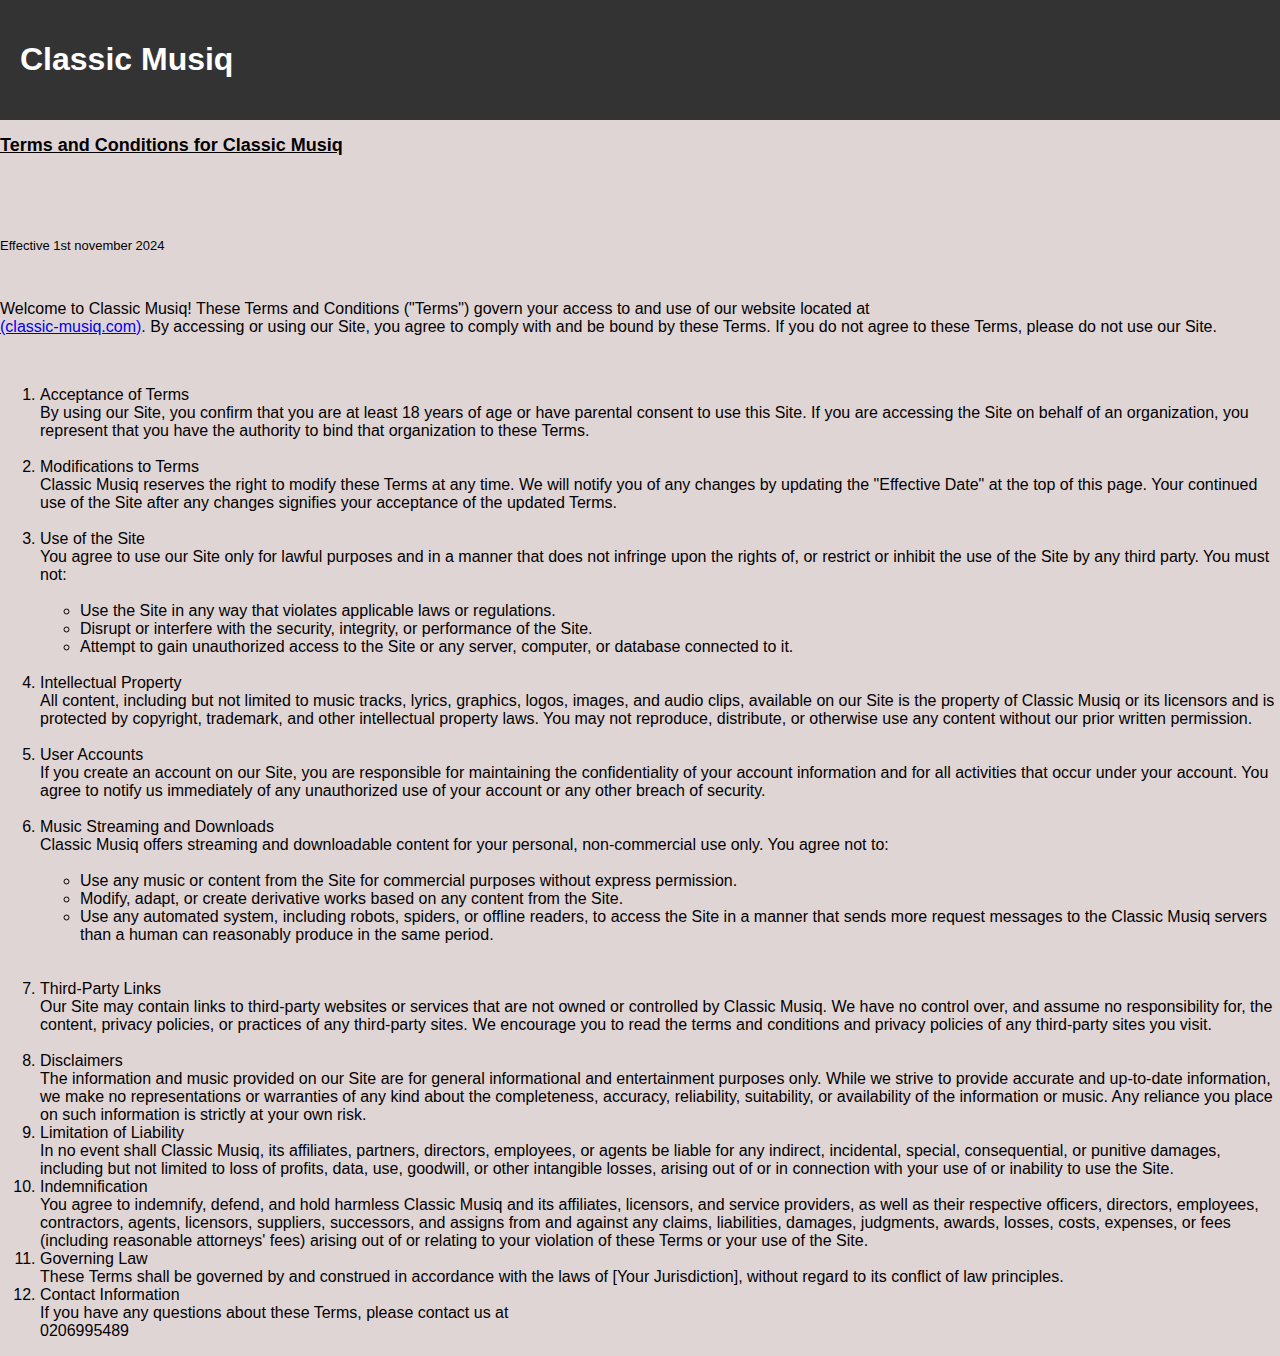
<file: terms.html>
<!DOCTYPE html>
<html lang="en">
<head>
  <meta charset="UTF-8">
  <meta name="viewport" content="width=device-width, initial-scale=1.0, user-scalable=no, maximum-scale=1, minimum-scale=1">
  <title>CLASSIC MUSIQ</title>
  <link rel="stylesheet" href="terms.css">
  <link rel="stylesheet" href="https://cdnjs.cloudflare.com/ajax/libs/font-awesome/6.0.0-beta3/css/all.min.css" />
</head>
<body>

  <header>
    <h1>Classic Musiq</h1>
  </header>
  <body class="bodyterms">
    
 
  <main>
    <u><h2 class="main">Terms and Conditions for Classic Musiq</h2></u><br><br><br>
    <p class="pp">Effective 1st november 2024</p><br>
    <p class="termsbody">Welcome to Classic Musiq! These Terms and Conditions ("Terms")
        govern your access to and use of our website located at <br> 
        <a href="https://mickiefender.github.io/classic-musiq.com/">(classic-musiq.com)</a>.
       By accessing or using our Site, you agree to comply with and 
        be bound by these Terms. If you do not agree to these Terms, please do not
        use our Site.</p><br>
        <ol>
           <li> Acceptance of Terms <br>
            By using our Site, you confirm that you are at least 18 years of age or
             have parental consent to use this Site. If you are accessing the Site on
              behalf of an organization, you represent that you have the authority to 
              bind that organization to these Terms.</li><br>

              <li> Modifications to Terms <br>
                Classic Musiq reserves the right to modify these Terms at any time. We will 
                notify you of any changes by updating the "Effective Date" at the top of 
                this page. Your continued use of the Site after any changes signifies 
                your acceptance of the updated Terms. </li><br>

                <li> Use of the Site <br>
                    You agree to use our Site only for lawful purposes and in a manner that
                     does not infringe upon the rights of, or restrict or inhibit the use of
                      the Site by any third party. You must not: <br><br>
                    <ul>
                        <li>Use the Site in any way that violates applicable laws or regulations.</li>
                    <li>Disrupt or interfere with the security, integrity, or performance of the Site.</li>
                    <li>Attempt to gain unauthorized access to the Site or any server,
                         computer, or database connected to it.</li>
                </ul></li><br>
                <li>Intellectual Property <br>
                    All content, including but not limited to music tracks, lyrics, graphics,
                     logos, images, and audio clips, available on our Site is the property of 
                     Classic Musiq or its licensors and is protected by copyright, trademark,
                      and other intellectual property laws. You may not reproduce, distribute, 
                      or otherwise use any content without our prior written permission.</li><br>
        <li>User Accounts <br>
            If you create an account on our Site, you are responsible for maintaining the 
            confidentiality of your account information and for all activities that occur 
            under your account. You agree to notify us immediately of any unauthorized 
            use of your account or any other breach of security. </li><br>
            <li>Music Streaming and Downloads <br>
                Classic Musiq offers streaming and downloadable content for your personal,
                 non-commercial use only. You agree not to: <br><br>
                <ul>
                    <li>Use any music or content from the Site for commercial purposes 
                        without express permission. </li>
                   <li>Modify, adapt, or create derivative works based on any
                     content from the Site.</li>
                     <li>Use any automated system, including robots, spiders, 
                        or offline readers, to access the Site in a manner that sends more 
                        request messages to the Classic Musiq servers than a human can reasonably 
                        produce in the same period.</li>

                </ul></li><br><br>
                <li> Third-Party Links <br>
                    Our Site may contain links to third-party websites or services that are
                     not owned or controlled by Classic Musiq. We have no control over, and
                      assume no responsibility for, the content, privacy policies, or practices
                       of any third-party sites. We encourage you to read the terms and conditions 
                       and privacy policies of any third-party sites you visit. </li><br><b></b>
            <li> Disclaimers <br>
                The information and music provided on our Site are for general informational and 
                entertainment purposes only. While we strive to provide accurate and up-to-date 
                information, we make no representations or warranties of any kind about the 
                completeness, accuracy, reliability, suitability, or availability of the 
                information or music. Any reliance you place on such information is strictly 
                at your own risk.</li>

                <li>Limitation of Liability <br>
                    In no event shall Classic Musiq, its affiliates, partners, directors,
                     employees, or agents be liable for any indirect, incidental, special,
                      consequential, or punitive damages, including but not limited to loss 
                      of profits, data, use, goodwill, or other intangible losses, arising
                       out of or in connection with your use of or inability to use the Site.</li>
                
              <li> Indemnification <br>
                You agree to indemnify, defend, and hold harmless Classic Musiq and its
                 affiliates, licensors, and service providers, as well as their respective 
                 officers, directors, employees, contractors, agents, licensors, suppliers, 
                 successors, and assigns from and against any claims, liabilities, damages, 
                 judgments, awards, losses, costs, expenses, or fees (including reasonable 
                 attorneys' fees) arising out of or relating to your violation of these Terms 
                 or your use of the Site.</li> 
                 
                 <li>Governing Law <br>
                    These Terms shall be governed by and construed in accordance with the laws
                     of [Your Jurisdiction], without regard to its conflict of law principles.</li>
        
     <li>Contact Information <br>
        If you have any questions about these Terms, please contact us at
         <div a href="https://wa.me/206995489"target="_blank" >0206995489 </a></div></li>
        </ol>

  </main>
   </body>
</file>
<file: terms.css>
/* Header */
body {
    font-family: 'Arial', sans-serif;
    background-color: #e0d5d5;
    color: #030101;
    position: relative;
    display: flex;
    flex-direction: column;
    justify-content: flex-start;
    padding: 0;
    margin: 0;
    width: 100%;
    max-width: 1005;
  }
header {
    display: fixed;
    justify-content: space-between;
    align-items: center;
    padding: 20px;
    background-color: #333;
    color: white;
    position: relative;
    width: 100%; /* Full width */
  }
  
 .pp{
    font-size: 13px;
 }
.main{
    font-size: 18px;
}
</file>
